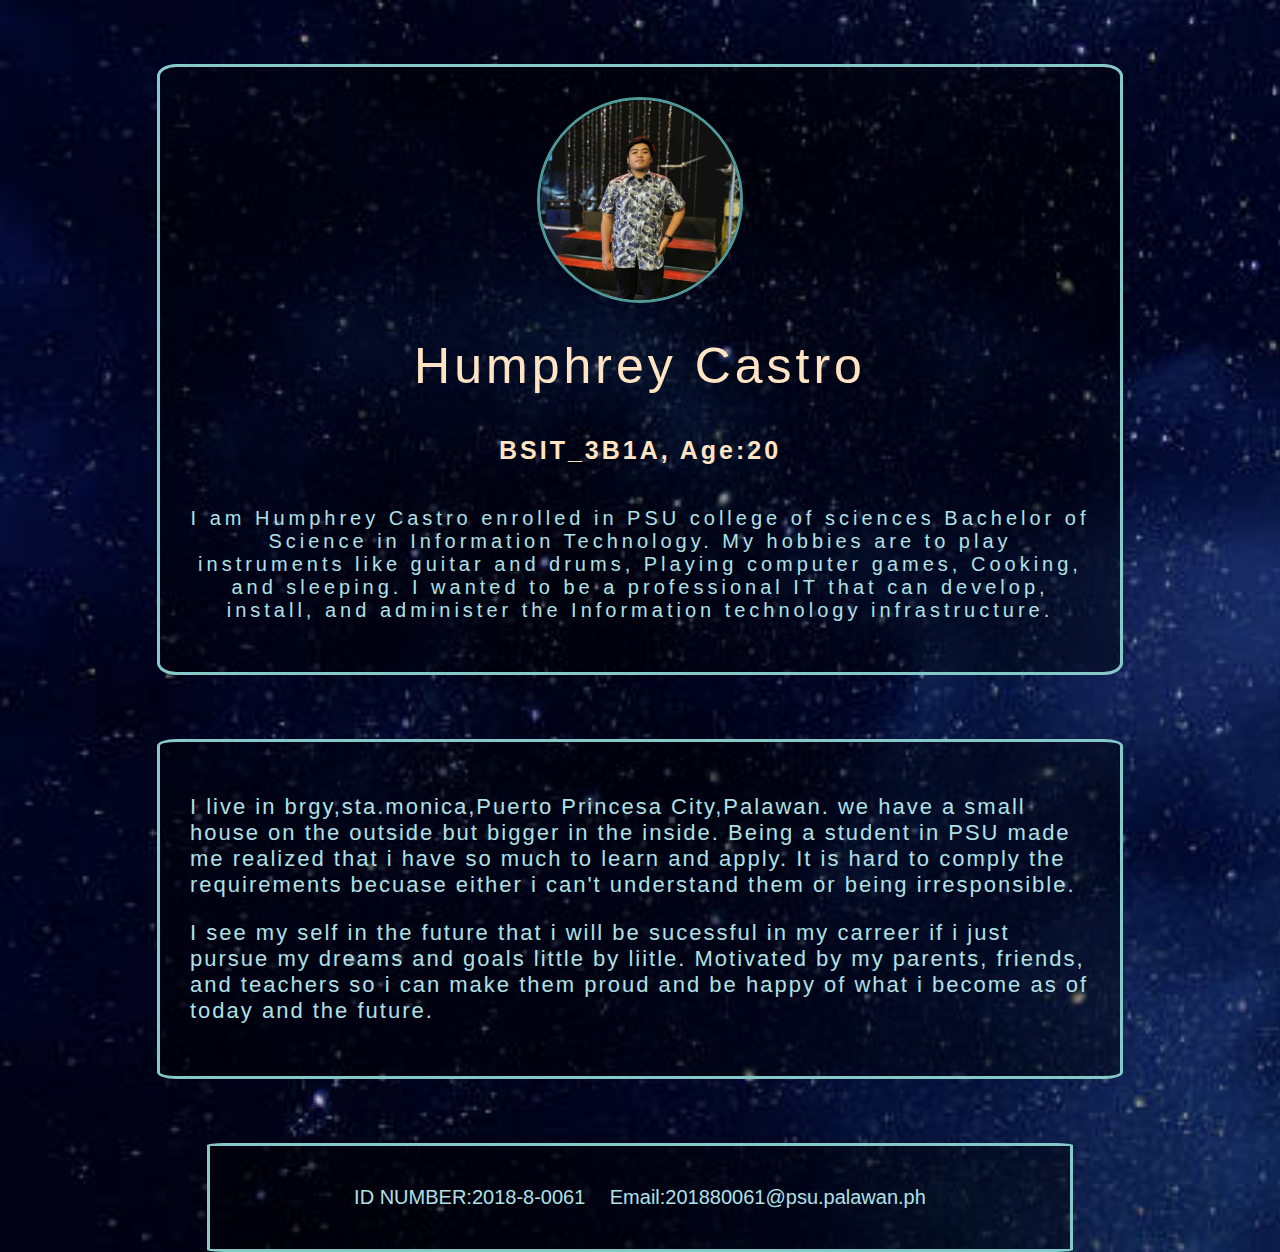
<file: Example/index.html>
<html>
    <head>
        <link rel="stylesheet" href="style.css">
        <title>Personal Website</title>

    </head>

    <body>
        <div class="box">
            <img src="profile.jpg" alt="" class="box-img">
            <h1>Humphrey Castro</h1>
            <h5>BSIT_3B1A, Age:20</h5>
           
            <p>I am Humphrey Castro enrolled in PSU college of sciences Bachelor
                of Science in Information Technology. My hobbies are to play instruments like guitar and drums, Playing computer games, Cooking, and sleeping. 
                I wanted to be a professional IT that can 
                develop, install, and administer the Information technology infrastructure.</p>

            </div>
            <div class="box2">
                <p>I live in brgy,sta.monica,Puerto Princesa City,Palawan. we have a small house on the outside but bigger in the inside.
                    Being a student in PSU made me realized that i have so much to learn and apply.
                    It is hard to comply the requirements becuase either i can't understand them or being irresponsible.
                </p>
               
                <p>I see my self in the future that i will be sucessful in my carreer if 
                    i just pursue my dreams and goals little by liitle. Motivated by my parents, friends, and teachers so 
                    i can make them proud and be happy of what i become as of today and the future.
                </p>
            </div>
            <div class="box3">
                <ul>
                    <li>ID NUMBER:2018-8-0061 </li>
                    <li>Email:201880061@psu.palawan.ph</li>
                </ul>
            </div>
    </body>
</html>
</file>
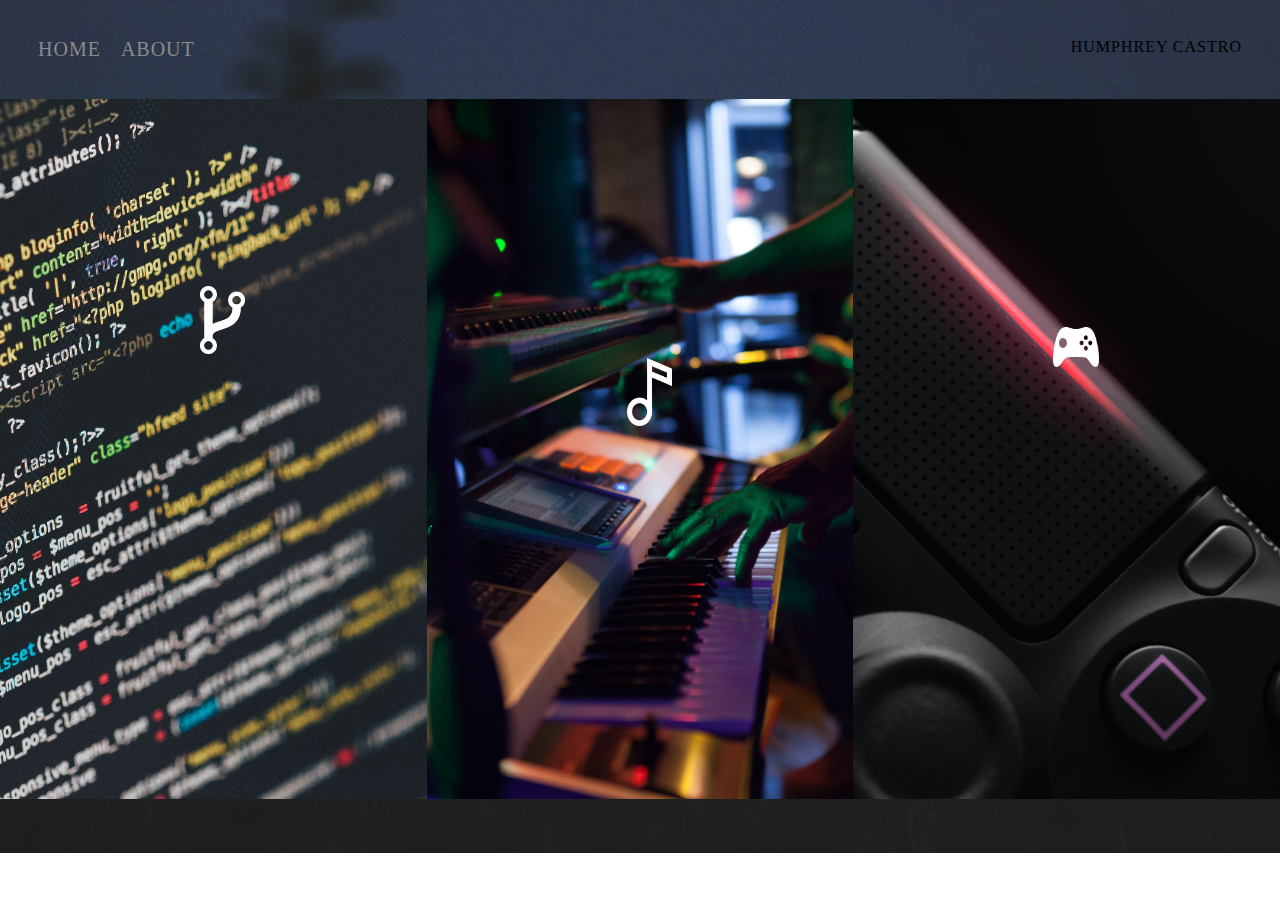
<file: Example2/index.html>
<!DOCTYPE html>
<html lang="en">


<head>
    <title>Document</title>
    <link rel="stylesheet" href="styles.css">
</head>


<body>


  
    <div class="container">
       
        <div class="nav-wrapper">
            <div class="left-side">
                <div class="nav-link-wrapper">
                    <a href="index.html">Home</a>
                </div>
                <div class="nav-link-wrapper">
                    <a href="about.html">about</a>
                </div>
            </div>
             
            <div class="right-side">
                <div class="brand">
                    <div>HUMPHREY CASTRO</div>
                </div>
            </div>
        </div>
        <div class="content-wrapper">
            <div class="portfolio-items-wrapper">

                <div class="portfolio-item-wrapper">
                    <div class="portfolio-img-background" style="background-image: url(images/IMG1.jpg);"></div>
                <div class="img-text-wrapper">
                    <div class="logo-wrapper">
                        <img src="images/logos/LogoCode.png" alt="">
                    </div>
                    <div class="subtitle">
                        Coding is the process of using a programming language to get a computer to behave how you want it to. Every line of code tells the computer to do something, and a document full of lines of code is called a script. Each script is designed to carry out a job
                    </div>
                </div>
                </div>
                <div class="portfolio-item-wrapper">
                    <div class="portfolio-img-background" style="background-image: url(images/IMG2.jpg);"></div>
                <div class="img-text-wrapper">
                    <div class="logo-wrapper">
                        <img src="images/logos/LogoMusic.png" alt="">
                    </div>
                    <div class="subtitle">
                        Music's purpose is to express and modulate emotion. Music's primary use is mood control
                    </div>
                </div>
                </div>
                <div class="portfolio-item-wrapper">
                    <div class="portfolio-img-background" style="background-image: url(images/IMG4.jpg);"></div>
                <div class="img-text-wrapper">
                    <div class="logo-wrapper">
                        <img src="images/logos/LogoGames.png" alt="">
                    </div>
                    <div class="subtitle">
                        A video game is an electronic game that involves interaction with a user interface or input device -- such as a joystick, controller, keyboard, or motion sensing devices, to generate visual feedback for a player.
                    </div>
                </div>
                </div>

            </div>
        </div>
        
        

    </div>
          
</body>
<script>
    const portfolioItems = document.querySelectorAll('.portfolio-item-wrapper')
    portfolioItems.forEach(portfolioItem =>{
        portfolioItem.addEventListener('mouseover', ()=> {
            portfolioItem.childNodes[1].classList.add('img-darken')
        })
        portfolioItem.addEventListener('mouseout', ()=> {
            portfolioItem.childNodes[1].classList.remove('img-darken')
        })
    })
</script>
</html>
</file>
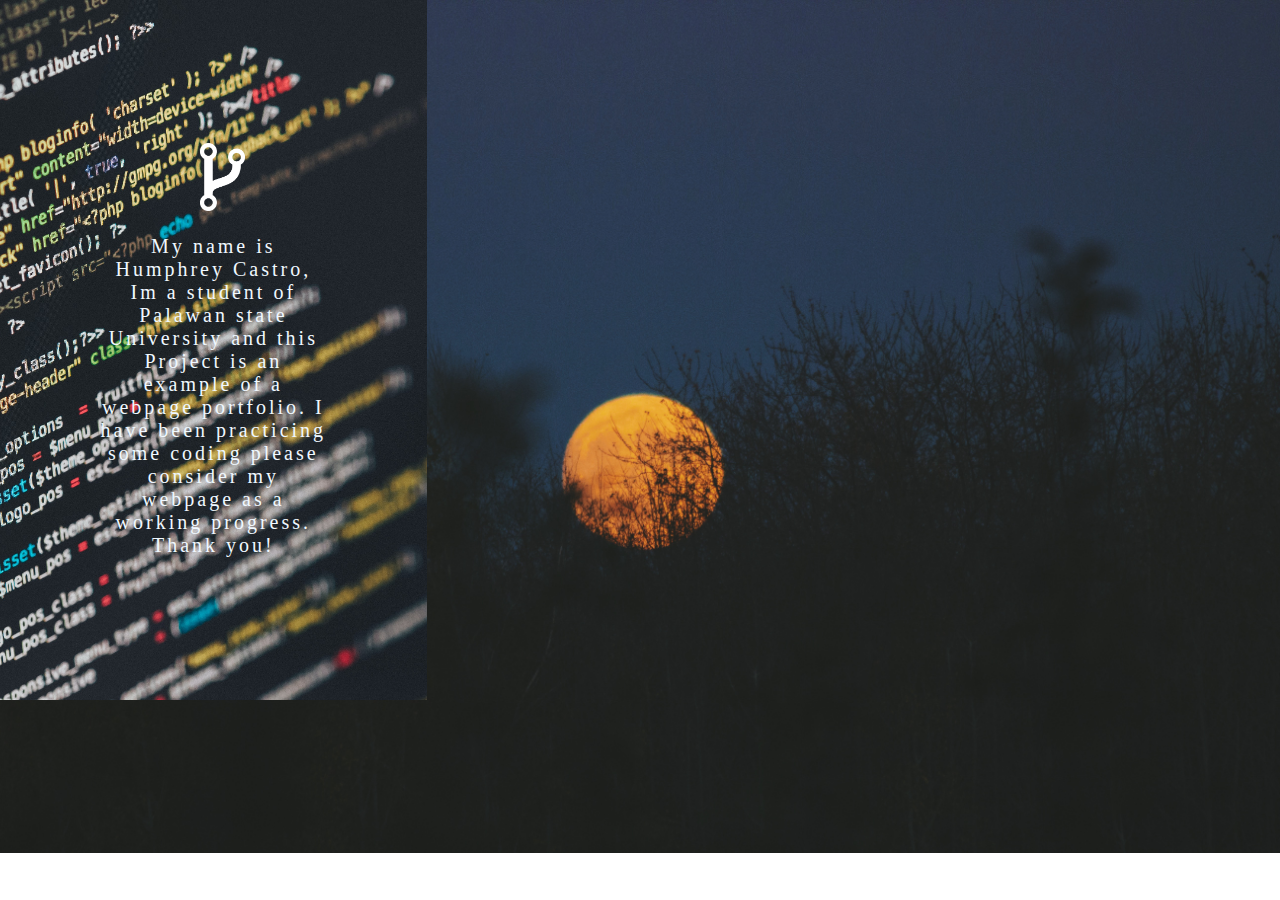
<file: Example2/about.html>
<!DOCTYPE html>
<html lang="en">
<head>

    <title>About Me</title>
    <link rel="stylesheet" href="styles.css">
</head>
<body>
   
    <div class="portfolio-items-wrapper">

        <div class="portfolio-item-wrapper">
            <div class="portfolio-img-background" style="background-image: url(images/IMG1.jpg);"></div>
        <div class="img-text-wrapper">
            <div class="logo-wrapper">
                <img src="images/logos/LogoCode.png" alt="">
            </div>
            <div class="subtitle">
             My name is Humphrey Castro, Im a student of Palawan state University and this Project is
        an example of a webpage portfolio. I have been practicing some coding please consider my webpage
        as a working progress. Thank you!   
            </div>
        </div>
        </div>
</body>
</html>
</file>
<file: Example/style.css>
body{
    margin: 0;
    padding: 0;
    background: url(bg.jpg) no-repeat;
    background-size: cover;
}
.box {
    width: 900px;
    background: rgb(0,0,0,0.4);
    padding: 30px;
    text-align: center;
    margin: auto;
    margin-top: 5%;
    color: white;
    border-radius: 2%;
    border-style: solid;
    border-color: rgb(134, 201, 201);
    font-family: 'Gill Sans', 'Gill Sans MT', Calibri, 'Trebuchet MS', sans-serif;
}
.box-img {
    border-radius: 50%;
    width: 200px;  
    height: 200px;
    border-color: rgb(80, 153, 153);
    border-style: solid;
}

.box h1{
    font-size: 50px;
    letter-spacing: 4px;
    font-weight: 100;
    color: bisque;
}
.box h5{
    font-size: 25px;
    letter-spacing: 3px;
    color: bisque;
}
.box p{
    color: powderblue;
    font-size: 20px;
    letter-spacing: 4px;
}
.box2   {

    width: 900px;
    background: rgb(0,0,0,0.4);
    padding: 30px;
    text-align: center;
    margin: auto;
    margin-top: 5%;
    color: white;
    border-radius: 2%;
    border-style: solid;
    border-color: rgb(134, 201, 201);
    font-family: 'Gill Sans', 'Gill Sans MT', Calibri, 'Trebuchet MS', sans-serif;

}
.box2 p {
    text-align: left;
    font-size: 22px;
    letter-spacing: 2px;
    color: powderblue;
}

.box3 {

    width: 800Px;
    background: rgb(0,0,0,0.4);
    padding: 30px;
    text-align: center;
    margin: auto;
    margin-top: 5%;
    color: white;
    border-radius: 2%;
    border-style: solid;
    border-color: rgb(134, 201, 201);
    font-family: 'Gill Sans', 'Gill Sans MT', Calibri, 'Trebuchet MS', sans-serif;
}
.box3 ul{

    margin: 0;
    padding: 0;
}
.box3 li{
    color: powderblue;
    padding: 10px;
    display: inline-block;
    font-size: 20px;
}
</file>
<file: Example2/styles.css>
/*ABOUT*/

.container2{

    display: grid;
    grid-template-columns: 1fr 1fr;
    justify-content: space-between;
}
.container2{
    position: relative;
}
.ProfileLeft{

    display: flex;
    padding: 38px;
    
}
.ProfileLeft img{

    height: 400px;
    width: 400px;
   border-radius: 50%;
   border-style: solid;
    border-color: orangered;
}
.ProfileRight{

    text-align: center;
}
/* MAIN*/
body{
font-family: fantasy;
letter-spacing: 1px;
margin: 0px;
background-image: url(bg.jpg);
background-repeat: no-repeat;
background-size: cover;
}
.container{
    display: grid;
    grid-template-columns: 1fr;
}

/*Nav*/
.nav-wrapper {
    display: flex;
    justify-content:  space-between;
    padding: 38px;
}

.left-side {
    display: flex;
    
}

.nav-wrapper > .left-side > div {
    margin-right: 20px;
    font-size: 20px;
    text-transform: uppercase;
}

.nav-link-wrapper {
    height: 22px;
    border-bottom: 1px solid transparent;
    transition: border-bottom 0.5s;
}
.nav-link-wrapper a {
 color: #8a8a8a;
 text-decoration: none;
 transition: color 0.5s;
}

.nav-link-wrapper:hover {

    border-bottom: 1px solid black;
}
.nav-link-wrapper a:hover {

   color:black;
}

/*Portfolio*/

.portfolio-items-wrapper{
   display: grid;
   grid-template-columns: 1fr 1fr 1fr;
}
.portfolio-item-wrapper
{
    position: relative;
}
.portfolio-img-background{

    height: 700px;
    width: 100%;
    background-size: cover;
    background-position: center;
    background-repeat: no-repeat;
}
.img-text-wrapper {
    position: absolute;
    top: 0;
    display: flex;
    flex-direction: column;
    justify-content: center;
    align-items: center;
    height: 100%;
    text-align: center;
    padding-left: 100px;
    padding-right: 100px;
}
.logo-wrapper img{
width: 20%;
margin-bottom: 20px;
padding-left: 100px;
padding-right: 100px;
align-items: center;

}
.img-text-wrapper .subtitle{
   
    color: transparent;
    letter-spacing: 3px;
    
    
}
.img-text-wrapper:hover .subtitle {
   
    
    color: aliceblue;
    letter-spacing: 3px;
   
    font-size: 20px;

}

.img-darken {
    transition: 0.5s;
    filter: opacity(10%);
   
    
}
</file>
